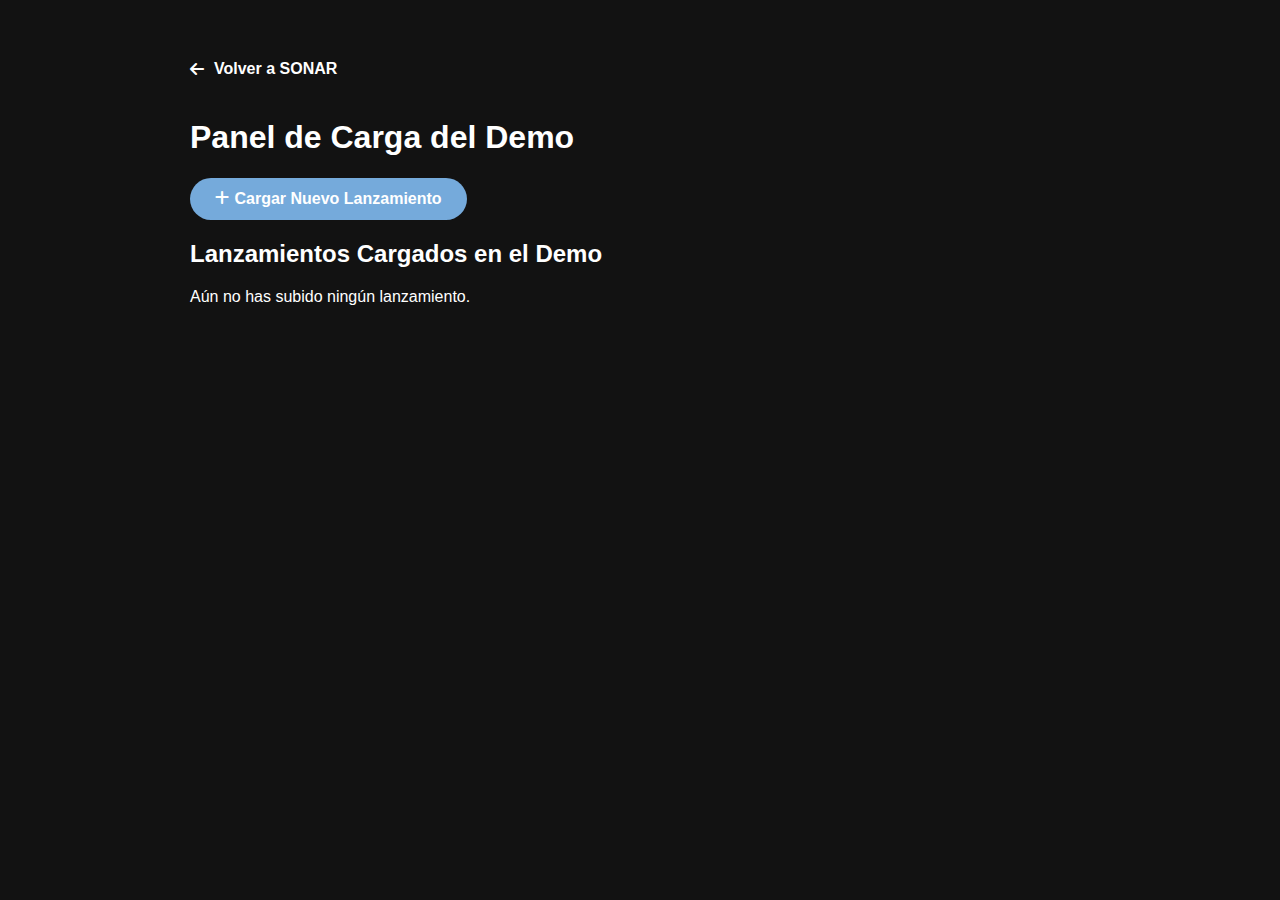
<file: profile.html>
<!DOCTYPE html>
<html lang="es">
<head>
    <meta charset="UTF-8">
    <meta name="viewport" content="width=device-width, initial-scale=1.0">
    <title>Panel de Carga - SONAR</title>
    <link rel="stylesheet" href="css/style.css">
    <link rel="stylesheet" href="https://cdnjs.cloudflare.com/ajax/libs/font-awesome/6.4.2/css/all.min.css">
</head>
<body>
    <div class="profile-container">
        <header class="profile-header">
            <div>
                <a href="index.html" class="back-link"><i class="fas fa-arrow-left"></i> Volver a SONAR</a>
                <h1>Panel de Carga del Demo</h1>
            </div>
            <button id="upload-music-btn" class="submit-btn"><i class="fas fa-plus"></i> Cargar Nuevo Lanzamiento</button>
        </header>

        <main class="profile-content">
            <h2>Lanzamientos Cargados en el Demo</h2>
            <div id="releases-list" class="releases-list">
                <!-- El JavaScript llenará esta sección -->
            </div>
        </main>
    </div>

    <!-- MODAL PARA SUBIR MÚSICA -->
    <div id="upload-modal" class="modal-overlay">
        <div class="modal-content">
            <button id="close-modal-btn" class="close-modal-btn">&times;</button>
            <h2>Cargar Nuevo Lanzamiento</h2>
            <form id="upload-form">
                
                <p class="form-section-title">Información del Artista</p>
                <div class="form-group">
                    <label for="artist-name">Nombre del Artista</label>
                    <!-- CAMBIO: Se añade el atributo 'list' para conectar con el datalist -->
                    <input type="text" id="artist-name" list="artist-suggestions" placeholder="Escribe un nombre nuevo o existente" required>
                    <!-- CAMBIO: Datalist para las sugerencias -->
                    <datalist id="artist-suggestions">
                        <!-- Las opciones se llenarán con JavaScript -->
                    </datalist>
                </div>
                
                <!-- CAMBIO: Contenedor para los campos de nuevo artista -->
                <div id="new-artist-fields">
                    <div class="form-group">
                        <label for="artist-profile-pic">Foto de Perfil (Circular)</label>
                        <input type="file" id="artist-profile-pic" accept="image/*">
                        <small>Necesaria solo para artistas nuevos.</small>
                    </div>
                    <div class="form-group">
                        <label for="artist-banner-pic">Imagen de Banner</label>
                        <input type="file" id="artist-banner-pic" accept="image/*">
                        <small>Necesaria solo para artistas nuevos.</small>
                    </div>
                </div>

                <p class="form-section-title">Detalles del Lanzamiento</p>
                <div class="form-group">
                    <label for="release-title">Título del Lanzamiento</label>
                    <input type="text" id="release-title" placeholder="Ej: Clics Modernos" required>
                </div>
                <div class="form-group">
                    <label for="release-genre">Género</label>
                    <input type="text" id="release-genre" placeholder="Ej: New Wave" required>
                </div>
                <div class="form-group">
                    <label for="release-cover">Portada del Lanzamiento (1x1)</label>
                    <input type="file" id="release-cover" accept="image/*" required>
                </div>

                <p class="form-section-title">Archivos de Audio</p>
                <div id="drop-zone" class="drop-zone">
                    <i class="fas fa-music"></i>
                    <p>Arrastra tus archivos MP3 aquí</p>
                    <input type="file" id="file-input" multiple accept=".mp3" hidden>
                </div>
                <div id="song-list-editor"></div>
                <button type="submit" class="submit-btn">Publicar Lanzamiento</button>
            </form>
        </div>
    </div>

    <!-- Scripts -->
    <script src="js/database.js"></script>
    <script src="js/profile.js"></script>
</body>
</html>
</file>
<file: css/style.css>
/* --- VARIABLES Y PALETA DE COLORES --- */
:root {
    /* Paleta Oscura con acento Celeste Argentino */
    --color-background: #121212;
    --color-surface: #181818;
    --color-primary: #75AADB; /* Celeste Bandera */
    --color-text-primary: #FFFFFF;
    --color-text-secondary: #b3b3b3;
    --font-family: 'Poppins', sans-serif;
}

/* --- ESTILOS GENERALES Y FUENTE --- */
@import url('https://fonts.googleapis.com/css2?family=Poppins:wght@400;600;700&display=swap');

body {
    font-family: var(--font-family);
    background-color: var(--color-background);
    color: var(--color-text-primary);
    margin: 0;
    padding: 0;
}

a { 
    text-decoration: none; 
    color: inherit; 
}

ul { 
    list-style: none; 
    padding: 0; 
}

/* --- ESTRUCTURA PRINCIPAL --- */
.main-container { 
    display: flex; 
    height: 100vh; 
}

.sidebar { 
    width: 240px; 
    background-color: #000; 
    padding: 20px; 
    display: flex; 
    flex-direction: column; 
    flex-shrink: 0;
}

.main-content { 
    flex: 1; 
    overflow-y: auto; 
    padding: 20px; 
    padding-bottom: 120px; /* Espacio para el reproductor */
}

/* --- BARRA LATERAL (Sidebar) --- */
.logo-container {
    display: flex;
    justify-content: center;
}    
.logo { 
    width: 150px; 
    margin-bottom: 30px; 
    
}

.main-nav ul li a { 
    display: flex; 
    align-items: center; 
    gap: 15px; 
    padding: 10px; 
    font-weight: 600; 
    border-radius: 5px; 
    transition: background-color 0.2s; 
}

.main-nav ul li.active a, .main-nav ul li a:hover { 
    background-color: var(--color-surface); 
}

.main-nav i { 
    font-size: 20px; 
}

/* --- ENCABEZADO Y BÚSQUEDA --- */
.main-header { 
    display: flex; 
    justify-content: space-between; 
    align-items: center; 
    margin-bottom: 30px; 
}

.search-bar input { 
    background-color: var(--color-surface); 
    border: none; 
    border-radius: 50px; 
    padding: 12px 20px 12px 45px; 
    color: var(--color-text-primary); 
    width: 350px; 
}

.search-bar { 
    position: relative; 
}
.search-bar i { 
    position: absolute; 
    top: 50%; 
    left: 15px; 
    transform: translateY(-50%); 
    color: var(--color-text-secondary); 
}

.profile-link { 
    background-color: var(--color-surface); 
    padding: 10px 20px; 
    border-radius: 50px; 
    font-weight: 600; 
    display: flex; 
    align-items: center; 
    gap: 10px; 
    transition: transform 0.2s, background-color 0.2s;
}
.profile-link:hover { 
    background-color: #282828;
    transform: scale(1.05); 
}

/* --- GRILLA DE CANCIONES (index.html) --- */
.song-grid { 
    display: grid; 
    grid-template-columns: repeat(auto-fill, minmax(180px, 1fr)); 
    gap: 20px; 
}

.song-card { 
    background-color: var(--color-surface); 
    padding: 15px; 
    border-radius: 8px; 
    transition: background-color 0.3s; 
}
.song-card:hover { 
    background-color: #282828; 
}

.song-card img {
    width: 100%;
    border-radius: 6px;
    margin-bottom: 10px;
    aspect-ratio: 1 / 1;
    object-fit: cover;
    cursor: pointer;
}

.song-card h4 { 
    margin: 0; 
    font-size: 16px; 
    white-space: nowrap; 
    overflow: hidden; 
    text-overflow: ellipsis; 
}

.song-card p { 
    margin: 5px 0 0; 
    font-size: 14px; 
    color: var(--color-text-secondary); 
}

/* --- REPRODUCTOR INFERIOR --- */
.player-bar { 
    position: fixed; 
    bottom: 0; 
    left: 0; 
    width: 100%; 
    background-color: #000; 
    border-top: 1px solid var(--color-surface); 
    display: flex; 
    align-items: center; 
    justify-content: space-between; 
    padding: 15px 25px; 
    box-sizing: border-box; 
    z-index: 500;
}
.player-song-info img { 
    width: 64px; 
    height: 64px; 
    border-radius: 4px; 
    cursor: pointer; 
}

/* --- PANEL DE CARGA (profile.html) --- */
.profile-container {
    max-width: 900px;
    margin: 40px auto;
    padding: 20px;
}
.releases-list .release-item {
    display: flex;
    align-items: center;
    gap: 20px;
    background-color: var(--color-surface);
    padding: 15px;
    border-radius: 8px;
    margin-bottom: 15px;
}
.releases-list img {
    width: 80px;
    height: 80px;
    border-radius: 4px;
    object-fit: cover;
}

/* --- MODAL DE SUBIDA --- */
.modal-overlay {
    position: fixed; top: 0; left: 0; width: 100%; height: 100%;
    background-color: rgba(0, 0, 0, 0.8);
    display: flex; justify-content: center; align-items: center;
    z-index: 1000;
    opacity: 0; visibility: hidden;
    transition: opacity 0.3s, visibility 0.3s;
}
.modal-overlay.visible {
    opacity: 1; visibility: visible;
}
.modal-content {
    background-color: var(--color-surface);
    padding: 30px; border-radius: 10px; width: 90%; max-width: 600px;
    position: relative; max-height: 90vh; overflow-y: auto;
    box-shadow: 0 10px 40px rgba(0,0,0,0.5);
}
.close-modal-btn {
    position: absolute; top: 15px; right: 15px; background: none; border: none;
    color: var(--color-text-secondary); font-size: 24px; cursor: pointer; line-height: 1;
}

/* --- FORMULARIO DENTRO DEL MODAL --- */
.form-section-title {
    font-weight: 600;
    color: var(--color-primary); /* <-- Acento Celeste */
    border-top: 1px solid #333;
    padding-top: 20px;
    margin-top: 20px;
}
.form-group { margin-bottom: 20px; }
.form-group label { display: block; font-weight: 600; margin-bottom: 8px; }
.form-group input { 
    width: 100%; padding: 12px; background: var(--color-background); 
    border: 1px solid #333; border-radius: 5px; color: var(--color-text-primary); 
    box-sizing: border-box; 
}
.form-group small { color: var(--color-text-secondary); margin-top: 5px; display: block; }
.drop-zone { 
    border: 2px dashed var(--color-text-secondary); border-radius: 10px; padding: 30px; 
    text-align: center; cursor: pointer; transition: background-color 0.3s, border-color 0.3s; 
    margin-bottom: 20px;
}
.drop-zone:hover { border-color: var(--color-primary); } /* <-- Acento Celeste */
.drop-zone i { font-size: 32px; color: var(--color-primary); margin-bottom: 10px; } /* <-- Acento Celeste */
#song-list-editor .song-editor-item { display: flex; align-items: center; gap: 15px; margin-bottom: 10px; }
#song-list-editor i { color: var(--color-text-secondary); }
.submit-btn { 
    background: var(--color-primary); /* <-- Acento Celeste */
    color: var(--color-text-primary); /* Texto blanco para mejor contraste */
    border: none; padding: 12px 25px; border-radius: 50px; 
    font-weight: 700; font-size: 16px; cursor: pointer; transition: transform 0.2s;
}
.submit-btn:hover { transform: scale(1.05); }

/* --- PÁGINA DE ARTISTA --- */
.artist-link {
    cursor: pointer;
    transition: color 0.2s;
}
.artist-link:hover {
    color: var(--color-primary); /* <-- Acento Celeste */
    text-decoration: underline;
}
.artist-banner {
    width: 100%; height: 300px; position: relative;
    border-radius: 12px; overflow: hidden; margin-bottom: 20px;
}
.artist-banner img { width: 100%; height: 100%; object-fit: cover; }
.artist-header-info {
    position: absolute; bottom: 20px; left: 20px; display: flex;
    align-items: flex-end; gap: 20px; text-shadow: 0 2px 10px rgba(0,0,0,0.8);
}
.artist-header-info img {
    width: 150px; height: 150px; border-radius: 50%;
    border: 4px solid var(--color-background); object-fit: cover;
}
.artist-header-info h1 { font-size: 48px; margin: 0 0 10px; }
.back-link {
    display: inline-flex; align-items: center; gap: 10px;
    font-weight: 600; margin-bottom: 20px;
}

/* --- VISTA "NOW PLAYING" (Pantalla Completa) --- */
.now-playing-container {
    position: fixed; top: 0; left: 0; width: 100vw; height: 100vh;
    background: linear-gradient(rgba(0,0,0,0.6), var(--color-background) 80%);
    z-index: 2000; display: flex; justify-content: center; align-items: center;
    text-align: center; padding: 20px; box-sizing: border-box;
    opacity: 0; visibility: hidden; transition: opacity 0.4s ease;
}
.now-playing-container.visible { opacity: 1; visibility: visible; }
.close-now-playing {
    position: absolute; top: 30px; left: 30px; background: rgba(0,0,0,0.5);
    border: none; color: white; font-size: 28px; cursor: pointer;
    width: 50px; height: 50px; border-radius: 50%;
    display: flex; justify-content: center; align-items: center;
}
.now-playing-content img {
    width: 100%; max-width: 400px; aspect-ratio: 1 / 1; object-fit: cover;
    border-radius: 12px; box-shadow: 0 10px 30px rgba(0,0,0,0.5); margin-bottom: 30px;
}
.now-playing-content h2 { font-size: 28px; margin: 0; font-weight: 700; }
.now-playing-content h3 { font-size: 18px; color: var(--color-text-secondary); margin: 10px 0 0; }
</file>
